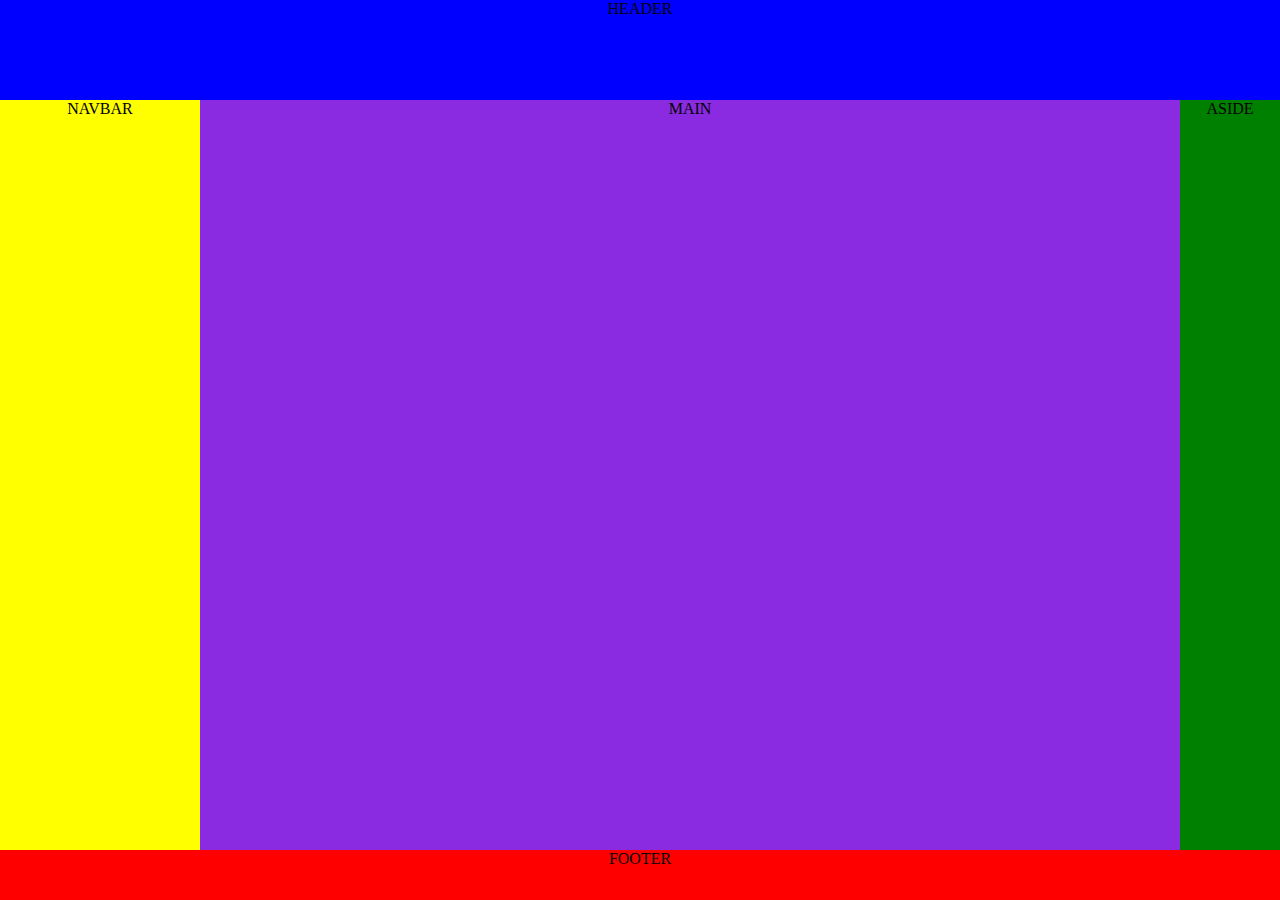
<file: ej-cssgrid.html>
<!DOCTYPE html>
<html lang="en">

<head>
    <meta charset="UTF-8">
    <meta http-equiv="X-UA-Compatible" content="IE=edge">
    <meta name="viewport" content="width=device-width, initial-scale=1.0">
    <link rel="stylesheet" href="assets/css/ej-css.grid.css">
    <title>Marquetacion con CSS GRID</title>
</head>
<body>
    <div id="container-grid">
        <header>HEADER</header>
        <nav>NAVBAR</nav>
        <main>MAIN</main>
        <aside>ASIDE</aside>
        <footer>FOOTER</footer>
    </div>
</body>
</html>
</file>
<file: assets/css/ej-css.grid.css>
*{
    margin: 0;
    padding: 0;
    border: 0;
    box-sizing: border-box;
}
html{
    height: 100%;
}
body{
    min-height: 100%;
}
#container-grid{
    text-align: center;
    height: 100vh;
    display: grid;
    grid-template:
    "header" 100px
    "navbar" 50px
    "main" auto
    "aside" 100px
    "footer" 50px;
}
header{
    grid-area: header;
    background-color: blue;
}
nav{
    grid-area: navbar;
    background-color: yellow;
}
main{
    grid-area: main;
    background-color: blueviolet;
}

aside{
    grid-area: aside;
    background-color: green;
}
footer{
    grid-area: footer;
    background-color: red;
}
@media screen and (min-width:768px) {
    #container-grid{
        grid-template-columns: 200px auto;
        grid-template-rows: 100px 50px auto 50px;
        grid-template-areas: 
        "header header"
        "navbar navbar"
        "aside main" 
        "footer footer";
    }
}
@media screen and (min-width:1024px) {
    #container-grid{
        grid-template:
        "header header header" 100px
        "navbar main aside" auto
        "footer footer footer" 50px /
        200px auto 100px
    }
}
</file>
